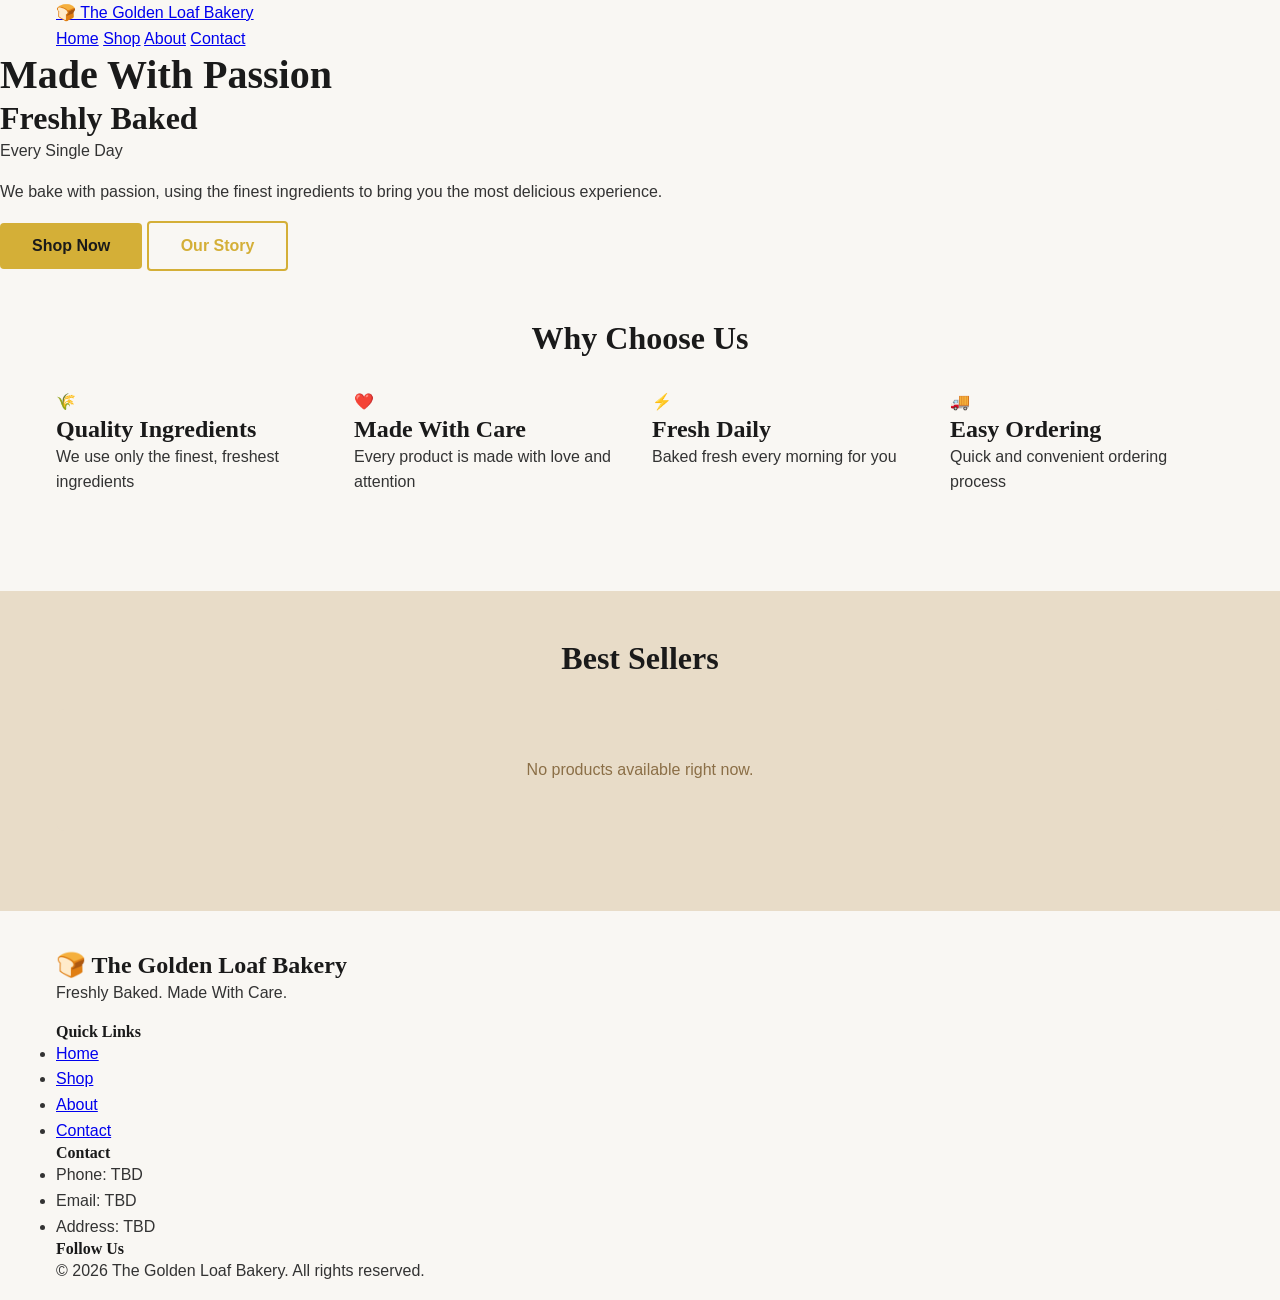
<file: index.html>
<!DOCTYPE html>
<html lang="en">
<head>
  <meta charset="UTF-8">
  <meta name="viewport" content="width=device-width, initial-scale=1.0">
  <meta name="description" content="The Golden Loaf Bakery - Freshly Baked. Made With Care.">
  <title>The Golden Loaf Bakery</title>
  <link rel="stylesheet" href="./css/app.css">
</head>
<body>
  <div id="app">
    <!-- Navbar will be injected here -->
    <div id="navbar-container"></div>
    
    <!-- Page content -->
    <main id="page-container" class="page-container"></main>
    
    <!-- Footer will be injected here -->
    <div id="footer-container"></div>
  </div>
  
  <script src="./config.js"></script>
  <script src="./js/app.js"></script>
  <script src="./services/api.js"></script>
</body>
</html>
</file>
<file: css/app.css>
/* ============================================
   GLOBAL STYLES
   ============================================ */

* {
  margin: 0;
  padding: 0;
  box-sizing: border-box;
}

body {
  font-family: 'Segoe UI', Tahoma, Geneva, Verdana, sans-serif;
  line-height: 1.6;
  color: #333;
  background-color: #f9f7f3;
}

html {
  scroll-behavior: smooth;
}

/* ============================================
   COLOR SCHEME
   ============================================ */

:root {
  --primary-dark: #1a1a1a;
  --primary-gold: #d4af37;
  --primary-cream: #f5f1e8;
  --primary-white: #ffffff;
  --bread-brown: #8b6f47;
  --soft-beige: #e8dcc8;
  --text-dark: #333;
  --text-light: #666;
  --border-color: #ddd;
}

/* ============================================
   TYPOGRAPHY
   ============================================ */

h1, h2, h3, h4, h5, h6 {
  font-family: 'Georgia', serif;
  color: var(--primary-dark);
  font-weight: 600;
  line-height: 1.2;
}

h1 {
  font-size: 2.5rem;
}

h2 {
  font-size: 2rem;
}

h3 {
  font-size: 1.5rem;
}

p {
  color: var(--text-dark);
  margin-bottom: 1rem;
}

/* ============================================
   BUTTONS
   ============================================ */

button, .btn {
  padding: 0.875rem 2rem;
  border: none;
  border-radius: 4px;
  cursor: pointer;
  font-size: 1rem;
  font-weight: 600;
  transition: all 0.3s ease;
  text-decoration: none;
  display: inline-block;
  text-align: center;
}

.btn-primary {
  background-color: var(--primary-gold);
  color: var(--primary-dark);
}

.btn-primary:hover {
  background-color: #c19b1a;
  transform: translateY(-2px);
  box-shadow: 0 4px 12px rgba(212, 175, 55, 0.3);
}

.btn-secondary {
  background-color: var(--primary-dark);
  color: var(--primary-white);
}

.btn-secondary:hover {
  background-color: #333;
  transform: translateY(-2px);
}

.btn-outline {
  border: 2px solid var(--primary-gold);
  background-color: transparent;
  color: var(--primary-gold);
}

.btn-outline:hover {
  background-color: var(--primary-gold);
  color: var(--primary-dark);
}

/* ============================================
   CONTAINER & LAYOUT
   ============================================ */

.container {
  max-width: 1200px;
  margin: 0 auto;
  padding: 0 1rem;
}

.page-container {
  min-height: 100vh;
}

/* ============================================
   FORMS
   ============================================ */

input, textarea, select {
  width: 100%;
  padding: 0.75rem;
  border: 1px solid var(--border-color);
  border-radius: 4px;
  font-size: 1rem;
  font-family: inherit;
  margin-bottom: 1rem;
}

input:focus, textarea:focus, select:focus {
  outline: none;
  border-color: var(--primary-gold);
  box-shadow: 0 0 0 3px rgba(212, 175, 55, 0.1);
}

label {
  display: block;
  margin-bottom: 0.5rem;
  font-weight: 600;
  color: var(--primary-dark);
}

/* ============================================
   CARD STYLES
   ============================================ */

.card {
  background: var(--primary-white);
  border-radius: 8px;
  padding: 1.5rem;
  box-shadow: 0 2px 8px rgba(0, 0, 0, 0.1);
}

/* ============================================
   LOADING & STATES
   ============================================ */

.loading {
  text-align: center;
  padding: 2rem;
  color: var(--bread-brown);
}

.loading::after {
  content: '';
  display: inline-block;
  width: 20px;
  height: 20px;
  border: 3px solid var(--primary-gold);
  border-top-color: transparent;
  border-radius: 50%;
  animation: spin 0.8s linear infinite;
  margin-left: 0.5rem;
}

@keyframes spin {
  to {
    transform: rotate(360deg);
  }
}

.empty-state {
  text-align: center;
  padding: 3rem 1rem;
  background: var(--soft-beige);
  border-radius: 8px;
  color: var(--bread-brown);
}

.empty-state-icon {
  font-size: 3rem;
  margin-bottom: 1rem;
}

.error-message {
  background-color: #f8d7da;
  color: #721c24;
  padding: 1rem;
  border-radius: 4px;
  margin-bottom: 1rem;
  border-left: 4px solid #dc3545;
}

.success-message {
  background-color: #d4edda;
  color: #155724;
  padding: 1rem;
  border-radius: 4px;
  margin-bottom: 1rem;
  border-left: 4px solid #28a745;
}

/* ============================================
   RESPONSIVE GRID
   ============================================ */

.grid {
  display: grid;
  gap: 1.5rem;
  margin-bottom: 2rem;
}

.grid-2 {
  grid-template-columns: repeat(auto-fit, minmax(300px, 1fr));
}

.grid-3 {
  grid-template-columns: repeat(auto-fit, minmax(250px, 1fr));
}

.grid-4 {
  grid-template-columns: repeat(auto-fit, minmax(200px, 1fr));
}

/* ============================================
   RESPONSIVE DESIGN
   ============================================ */

@media (max-width: 1024px) {
  h1 {
    font-size: 2rem;
  }
  
  h2 {
    font-size: 1.5rem;
  }
  
  h3 {
    font-size: 1.25rem;
  }
}

@media (max-width: 768px) {
  h1 {
    font-size: 1.75rem;
  }
  
  h2 {
    font-size: 1.25rem;
  }
  
  h3 {
    font-size: 1rem;
  }
  
  button, .btn {
    padding: 0.75rem 1.5rem;
    font-size: 0.95rem;
  }
  
  .grid-2,
  .grid-3,
  .grid-4 {
    grid-template-columns: 1fr;
  }
}

@media (max-width: 480px) {
  .container {
    padding: 0 0.75rem;
  }
  
  button, .btn {
    width: 100%;
    padding: 0.75rem 1rem;
  }
}
</file>
